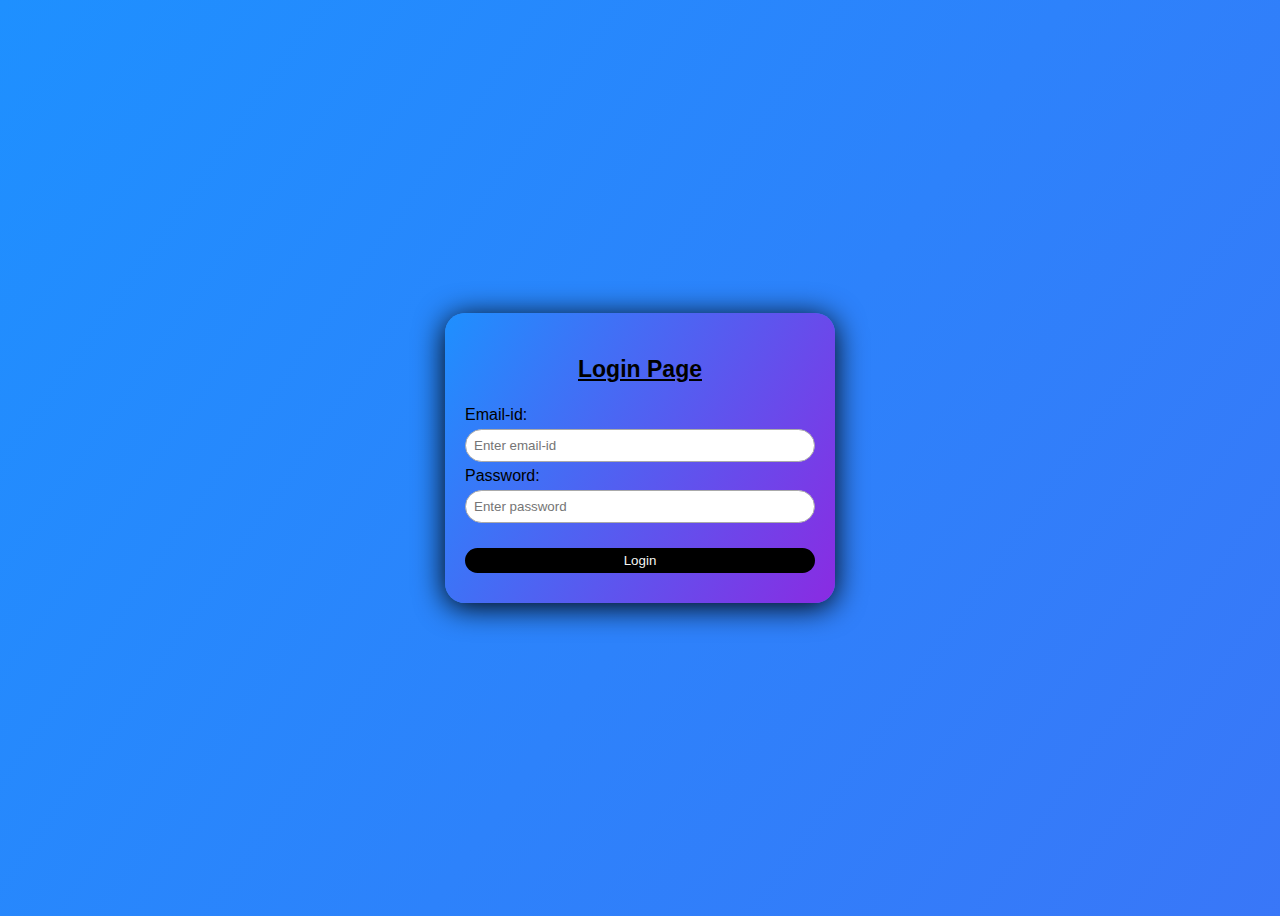
<file: index.html>
<!DOCTYPE html>
<html lang="en">
<head>
    <meta charset="UTF-8">
    <meta name="viewport" content="width=device-width, initial-scale=1.0">
    <title>login page</title>
    <link rel="stylesheet" href="styles.css">
</head>
<body>
    <div class="login-box">
    <h3 align="center" class="loginpage">Login Page</h3>
    <label for="emailid">Email-id:</label>
    <input type="emailid" placeholder="Enter email-id">
    <label for="password">Password:</label>
    <input type="password" placeholder="Enter password">
    <button>Login</button>
    </div>
</body>
</html>
</file>
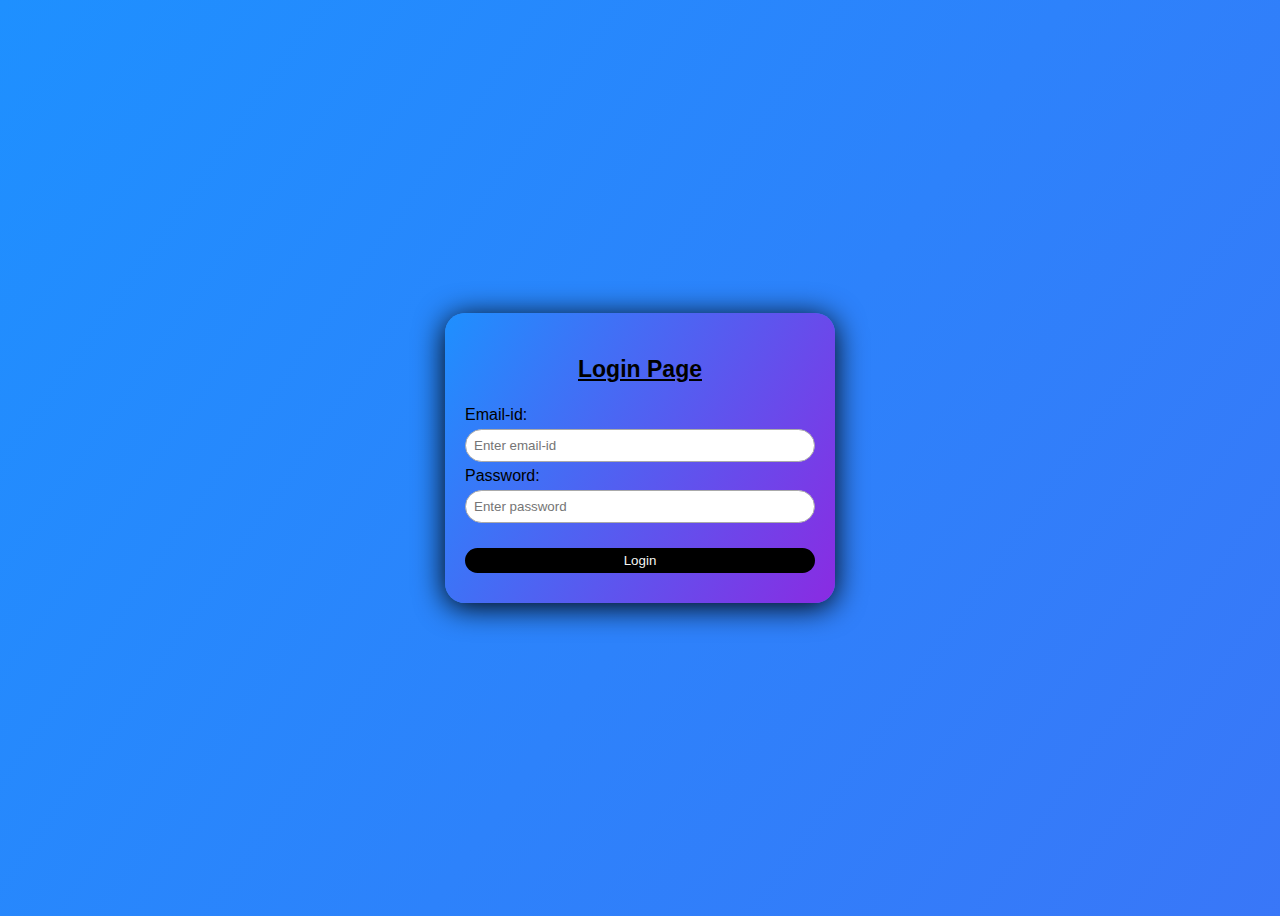
<file: login.html>
<!DOCTYPE html>
<html lang="en">
<head>
    <meta charset="UTF-8">
    <meta name="viewport" content="width=device-width, initial-scale=1.0">
    <title>login page</title>
    <link rel="stylesheet" href="styles.css">
</head>
<body>
    <div class="login-box">
    <h3 align="center" class="loginpage">Login Page</h3>
    <label for="emailid">Email-id:</label>
    <input type="emailid" placeholder="Enter email-id">
    <label for="password">Password:</label>
    <input type="password" placeholder="Enter password">
    <button>Login</button>
    </div>
</body>
</html>
</file>
<file: styles.css>
body{
    font-family: Arial, sans-serif;
    background:linear-gradient(125deg,#1e90ff,#8a2be2);
    justify-content:center;
    display:flex;
    align-items: center;
    height: 100vh;
    background-size: 400% 400%;
    animation: bgAnim 8s ease infinite;
    
}
@keyframes bgAnim{
    0%{ background-position: 0% 50%;}
    50%{ background-position: 100% 50%;}
    100%{ background-position: 0% 50%;}
}
.login-box{
    background:linear-gradient(120deg,#1e90ff,#8a2be2);
    padding: 20px;
    border-radius: 20px;
    display: flex;
    width: 350px;
    flex-direction: column;
    box-shadow:0 4px 30px black;
    animation: fadeSlide 2s ease forwards;


}
@keyframes fadeSlide{
    0%{
        opacity: 0;
        transform: translateY(300px);
    }
    100%{
        opacity: 1;
        transform: translateY(0);
    }
}
input{
    padding: 8px;
    border: 1px solid #aaa;
    border-radius: 50px;
    margin: 5px 0 5px;

}
button{
    padding: 5px;
    background: black;
    color:#f4f4f2;
    border: none;
    border-radius: 40px;
    cursor: pointer;
    margin: 20px 0 10px;
    width: 10px 10px;
    transition: o.3s ease;
    
}
button:hover{
    background-color: blue;
    transform: scale(1.05);
    box-shadow: 0 8px 15px rgba(0,0,0,0.2);
}
.loginpage{
    font-size: 23px;
    font-weight: bold;
    font-family: "Comic Sans MS",cursive,sans-serif;
    text-decoration: underline;

}
input:focus{
    box-shadow: 0 0 10px rgba(0,0,0,0.2);
    transform:scale(1.02);
    transition: 0.2s;
}
</file>
